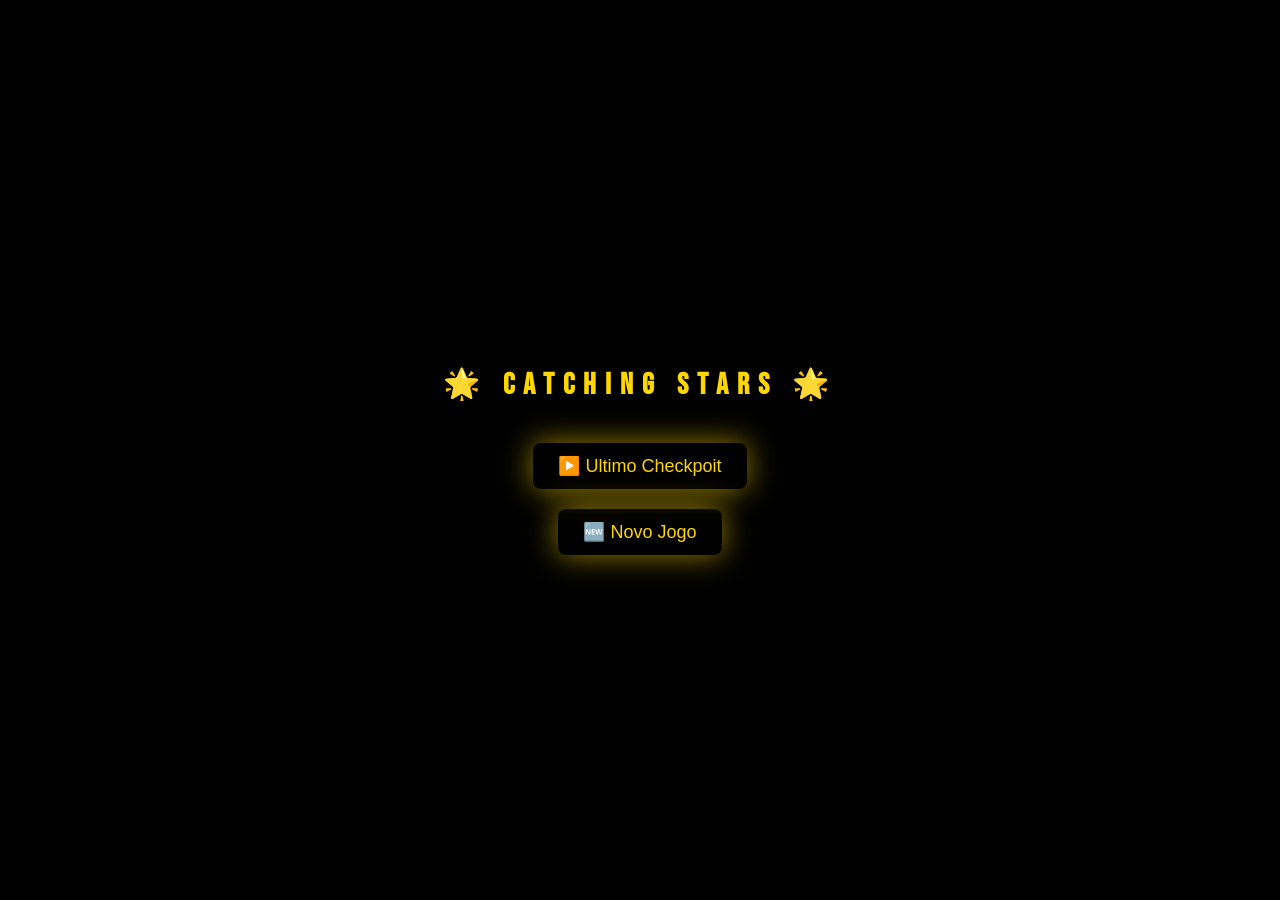
<file: docs/index.html>
<!DOCTYPE html>
<html lang="pt-BR">
<head>
    <meta charset="UTF-8">
    <title>Catching Stars</title>
    <meta name="viewport" content="width=device-width, initial-scale=1.0">

    <link rel="stylesheet" href="style.css">
    <link href="https://fonts.googleapis.com/css2?family=Bebas+Neue&display=swap" rel="stylesheet">
    <link rel="icon" href="favicon.png" type="image/png">

</head>
<body>

    <h1> Catching Stars</h1>

    <p>Nível: <span id="level">1</span></p>
    <p>Pontos: <span id="score">0</span></p>
    <p>Meta: <span id="goal">16</span></p>
    <p>Tempo: <span id="time">14</span><span class="s">s</span></p>
    <div id="record-area">
    <span>RECORDE: <span id="record">0</span></span>
    <button id="resetRecord">⟲</button>
</div>

<div id="menu" class="menu">
  <h1>🌟 Catching Stars 🌟</h1>

  <button onclick="continuarJogo()">▶️ Ultimo Checkpoit</button>
  <button onclick="novoJogo()">🆕 Novo Jogo</button>
</div>

<div id="overlay" class="hidden">
    <div id="message-box">
        <h2 id="message-title"></h2>
        <p id="message-text"></p>
        <button id="restartBtn" onclick="restartGame()">Jogar novamente</button>


    </div>
</div>

    <div id="game-area">
        <div id="box"></div>
    </div>

    
    

 <audio id="clickSound" src="star-click.wav" preload="auto"></audio>
 <audio id="bgMusic" src="arcade-music.mp3" loop></audio>
<audio id="vitoria" src="goodresult-82807.mp3" preload="auto"></audio>
<audio id="gameouver" src="game-over-417465.mp3" preload="auto"></audio>
<audio id="menuMusic" src="menu.mp3" preload="auto"></audio>
    <script src="script.js"></script>
   

</body>
</html>
</file>
<file: docs/style.css>
body {
      font-family: 'Bebas Neue', sans-serif;
    font-size: 15px;
    letter-spacing: 9px;
    text-align: center;
    background-image: url(2f8f60a36f354e31913c521c2ec5c6cd.gif);
    background-size: cover;
    background-position: center;

    color:white;
     color: gold;
    text-shadow:
        2px 2px 4px rgba(0, 0, 0, 0.7);
         animation: glow 2s infinite alternate;
}

@keyframes glow {
    from {
        text-shadow: 0 0 5px gold;
    }
    to {
        text-shadow: 0 0 20px gold;
    }
}


#game-area {
    width: 90vw;
    max-width: 550px;
    height: 60vh;
    max-height: 430px;


    border: 2px solid black;
    margin: 20px auto;
    position: relative;
    border-radius: 10px;
    
    background-image: url("Imagemdochat.png");
    background-size: cover;
    background-position: center;
    background-repeat: no-repeat;
    box-shadow: 0 0 30px rgba(0,0,0,0.7);

    
}

#box {
    background-color: gold;
    position: absolute;
    cursor: pointer;
    display: none;

    clip-path: polygon(
        50% 0%,
        61% 35%,
        98% 35%,
        68% 57%,
        79% 91%,
        50% 70%,
        21% 91%,
        32% 57%,
        2% 35%,
        39% 35%
    );

    animation: brilho 1s infinite alternate;
    transition: opacity 0.1s;
}

@keyframes brilho {
    from {
        box-shadow: 0 0 8px rgba(255, 215, 0, 0.6);
        transform: scale(1);
    }
    to {
        box-shadow: 0 0 20px rgba(255, 215, 0, 1);
        transform: scale(1.1);
    }
}

@keyframes zoomIn {
  0% {
    transform: scale(0.5);
    opacity: 0;
  }
  100% {
    transform: scale(1);
    opacity: 1;
  }
}

.level-animation {
  animation: zoomIn 0.6s ease;
}

/* 💥 EXPLOSÃO */
#box.explode {
    animation: none; /* pausa o brilho */
    transform: scale(1.6);
    opacity: 0;
     filter: blur(2px);
}
button {
    padding: 12px 25px;
    font-size: 18px;
    cursor: pointer;
    border: none;
    border-radius: 10px;
    background-color: #560958;
    color: white;

    transition: transform 0.2s, box-shadow 0.2s, background-color 0.2s;
}

/* Hover (passar o mouse) */
button:hover {
    transform: scale(1.1);
    box-shadow: 0 8px 15px rgba(0,0,0,0.3);
    background-color: #560958;
}

/* Click (clicando) */
button:active {
    transform: scale(0.95);
    box-shadow: 0 4px 8px rgba(0,0,0,0.4);
}
#score {
    color: #00ffcc;
    text-shadow: 0 0 10px rgba(0, 255, 204, 0.8);
}


#time {
    color: #ff5555;
    text-shadow: 0 0 10px rgba(255, 85, 85, 0.8);
}
#level {
     color: #00ffcc;
    text-shadow: 0 0 10px rgba(0, 255, 204, 0.8);
}
#goal {
    color: #00ffcc;
    text-shadow: 0 0 10px rgba(0, 255, 204, 0.8);
}
.s{
   color: #ff5555;
    text-shadow: 0 0 10px rgba(255, 85, 85, 0.8);
}
#overlay {
    position: fixed;
    top: 0;
    left: 0;
    width: 100%;
    height: 100%;
    background: rgba(0, 0, 20, 0.9);
    display: none;
    justify-content: center;
    align-items: center;
    z-index: 1000;
}

.hidden {
    display: none;
      
    
}

#message-box {
    background: #0a0a2a;
    padding: 30px 40px;
    border-radius: 15px;
    text-align: center;
    box-shadow: 0 0 30px rgba(255, 215, 0, 0.6);
}

#message-box h2 {
    margin-top: 8px;
    font-size: 40px;
    color: gold;
    margin-bottom: 15px;
}

#message-box p {
    font-size: 18px;
    margin-bottom: 20px;
}

#message-box button {
    padding: 12px 25px;
    border: none;
    border-radius: 10px;
    background: purple;
    color: white;
    cursor: pointer;
    font-size: 16px;
}

#message-box button:hover {
    transform: scale(1.1);
}
#record-area {
    display: flex;
    align-items: center;
    justify-content: center;
    gap: 10px;
    margin-top: 10px;
    
}

@media (max-width: 768px) {

    h1 {
        font-size: 28px;
        letter-spacing: 5px;
    }

    p {
        font-size: 14px;
        letter-spacing: 4px;
    }

    button {
        font-size: 16px;
        padding: 12px 20px;
    }

    #box {
        min-width: 40px;
        min-height: 40px;
    }
}

.menu {
  position: fixed;
  top: 0;
  left: 0;
  width: 100%;
  height: 100%;
  background: black;
  box-shadow: 0 0 30px rgba(255, 215, 0, 0.6);
  color: gold;
  display: flex;
  flex-direction: column;
  justify-content: center;
  align-items: center;
  gap: 20px;
  z-index: 999;
}

.menu button {
  padding: 12px 25px;
  font-size: 18px;
  cursor: pointer;
  border: none;
  border-radius: 8px;
  background: transparent;
  color: gold;
  box-shadow: 0 0 30px rgba(255, 215, 0, 0.6);
}



.trap {
    width: 50px;
    height: 50px;
    position: absolute;
    display: none;
    
}

/* cria a lua */
.trap::before {
    content: "🌙";
    font-size: 40px;
    position: absolute;
    cursor: pointer;
}
</file>
